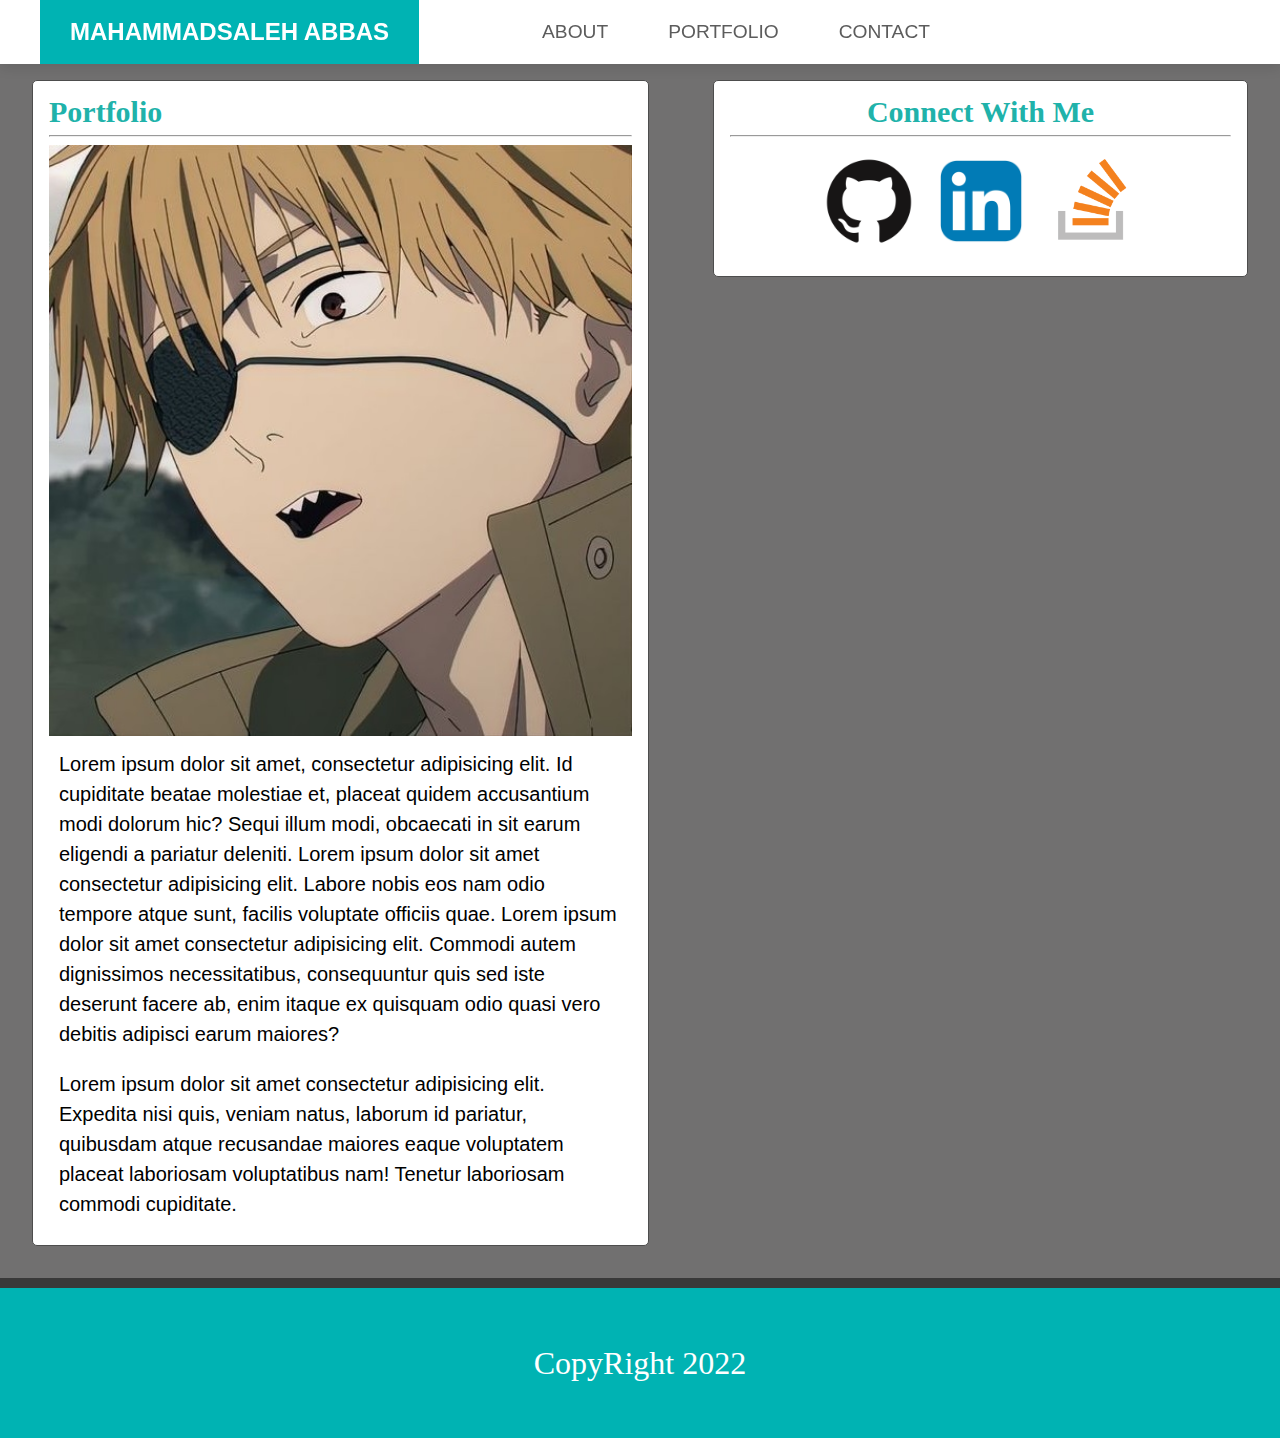
<file: index.html>
<!DOCTYPE html>
<html lang="en">
<head>
    <meta charset="UTF-8">
    <meta http-equiv="X-UA-Compatible" content="IE=edge">
    <meta name="viewport" content="width=device-width, initial-scale=1.0">
    <title>Document</title>
    <link rel="stylesheet" href="Assets/css/reset.css">
    <link rel="stylesheet" href="Assets/css/style.css">
    <link rel="stylesheet" href="Assets/css/grid.css">
   
    
</head>
<body>
    <header>
        <div class="brand"><a href="./index.html"> MAHAMMADSALEH ABBAS</a></div>
        <nav>
            <ul>
                <li><a href="./index.html">ABOUT</a></li>
                <li><a href="./portfolio.html">PORTFOLIO</a></li>
                <li><a href="./contact.html">CONTACT</a></li>
            </ul>
        </nav>
        
    </header>
    <div class="main">
        <div class="card col-6">
            <h1>Portfolio</h1>
            <hr>
             <div class="row">
                <img class="col-6" src="Assets/images/Denji-Icon-PFP-1.jpg" alt="">
                <p class="col-6">Lorem ipsum dolor sit amet, consectetur adipisicing elit. Id cupiditate beatae molestiae et, placeat quidem accusantium modi dolorum hic? Sequi illum modi, obcaecati in sit earum eligendi a pariatur deleniti. Lorem ipsum dolor sit amet consectetur adipisicing elit. Labore nobis eos nam odio tempore atque sunt, facilis voluptate officiis quae. Lorem ipsum dolor sit amet consectetur adipisicing elit. Commodi autem dignissimos necessitatibus, consequuntur quis sed iste deserunt facere ab, enim itaque ex quisquam odio quasi vero debitis adipisci earum maiores?</p>
             </div>
             <p class="col-12">Lorem ipsum dolor sit amet consectetur adipisicing elit. Expedita nisi quis, veniam natus, laborum id pariatur, quibusdam atque recusandae maiores eaque voluptatem placeat laboriosam voluptatibus nam! Tenetur laboriosam commodi cupiditate.</p>
        </div>
        <div class="col-6">
            <div class="card ">
                <h2>Connect With Me</h2>
                <hr>
                <div class="image">
                    <a  href="https://github.com/Mahammadsaleh"><img src="Assets/images/GitHub-Mark.png" alt=""></a>
                    <a   href="https://www.linkedin.com/in/mahammadsaleh-abbas-b02524197/"><img src="Assets/images/li.png" alt=""></a>
                    <a  href="https://stackoverflow.com"><img src="Assets/images/stack.png" alt=""></a>
              
                </div>

            </div>  
        </div>
    </div>
    
    <div id="f"></div>
    <footer>
        CopyRight 2022
    </footer>
</body>
</html>
</file>
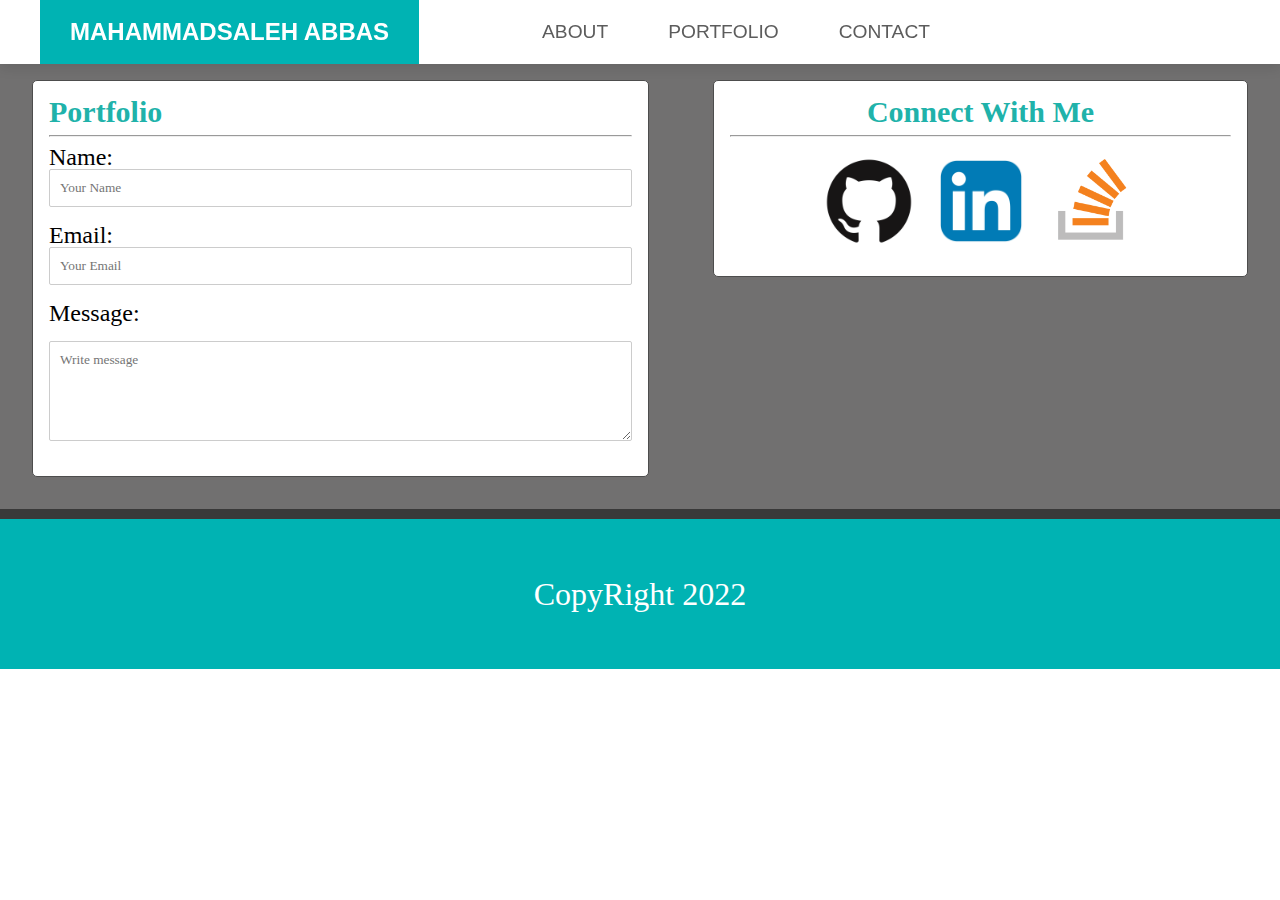
<file: contact.html>
<!DOCTYPE html>
<html lang="en">
<head>
    <meta charset="UTF-8">
    <meta http-equiv="X-UA-Compatible" content="IE=edge">
    <meta name="viewport" content="width=device-width, initial-scale=1.0">
    <title>Document</title>
    <link rel="stylesheet" href="Assets/css/reset.css">
    <link rel="stylesheet" href="Assets/css/style.css">
    <link rel="stylesheet" href="Assets/css/grid.css">

    
</head>
<body>
    <header>
        <div class="brand"><a href="./index.html"> MAHAMMADSALEH ABBAS</a></div>
        <nav>
            <ul>
                <li><a href="./index.html">ABOUT</a></li>
                <li><a href="./portfolio.html">PORTFOLIO</a></li>
                <li><a href="./contact.html">CONTACT</a></li>
            </ul>
        </nav>
        
    </header>
 
    <div class="main">
        <div class="card col-6">
          <h1>Portfolio</h1>
          <hr>
          <div class="row">
          <label for="name">Name:</label>
          <input class="col-12" placeholder="Your Name" type="text" id="name" name="name"><br><br>
          <label for="Email">Email:</label>
          <input class="col-12" placeholder="Your Email" type="text" id="Email" name="Email"><br><br>
          <label for="text">Message:</label><br><br>
        
          <textarea class="col-12" placeholder="Write message" type="text"></textarea><br><br>
        </div>

        </div>
        <div class="col-6">
            <div class="card ">
                <h2>Connect With Me</h2>
                <hr>
                <div class="image">
                  <a  href="https://github.com/Mahammadsaleh"><img src="Assets/images/GitHub-Mark.png" alt=""></a>
                  <a   href="https://www.linkedin.com/in/mahammadsaleh-abbas-b02524197/"><img src="Assets/images/li.png" alt=""></a>
                  <a  href="https://stackoverflow.com"><img src="Assets/images/stack.png" alt=""></a>
            
                </div>
   
            </div>  
         </div>
   
      
    </div>

  <div id="f"></div>
  <footer>
    CopyRight 2022
  </footer>
</body>
</html>
</file>
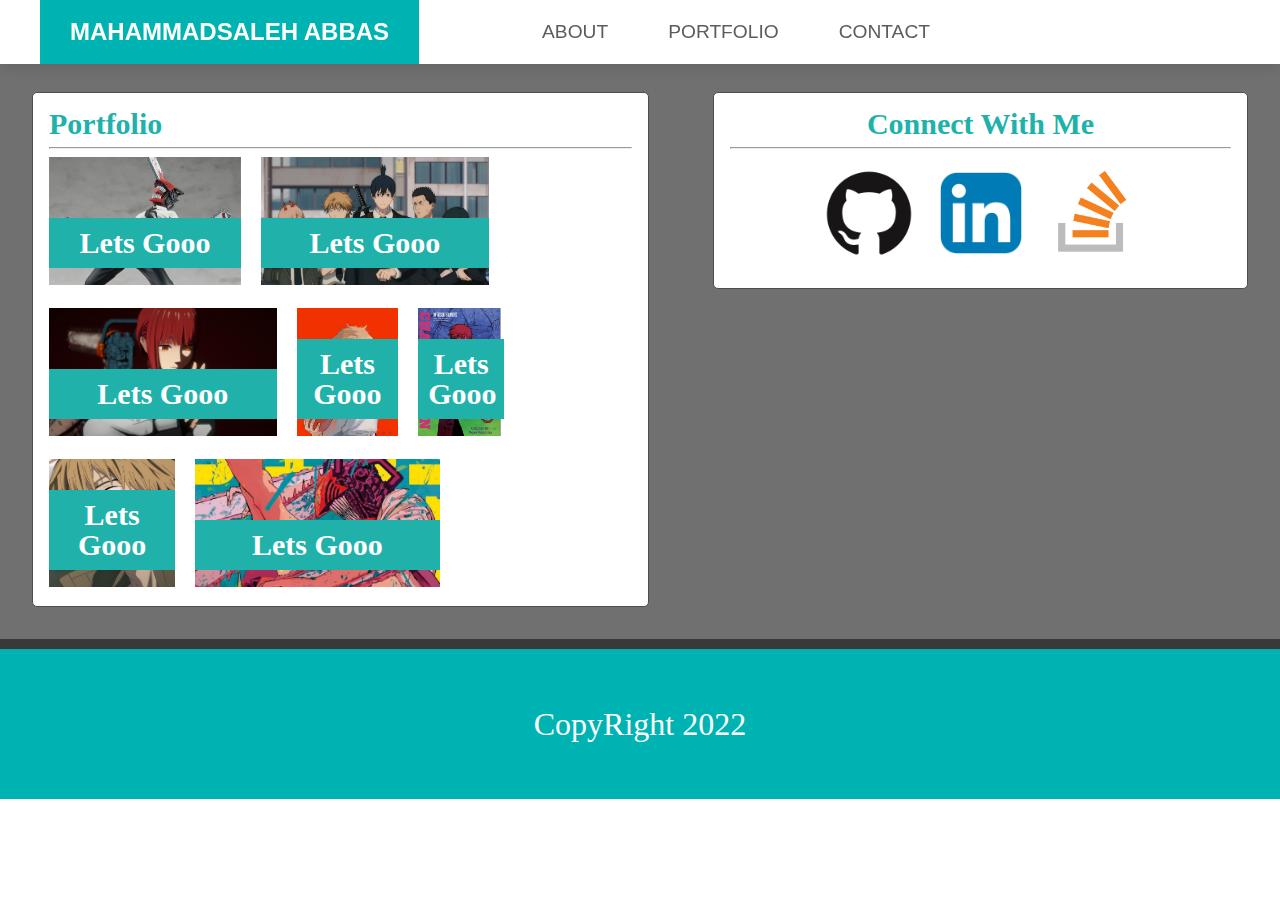
<file: portfolio.html>
<!DOCTYPE html>
<html lang="en">
<head>
    <meta charset="UTF-8">
    <meta http-equiv="X-UA-Compatible" content="IE=edge">
    <meta name="viewport" content="width=device-width, initial-scale=1.0">
    <title>Document</title>
    <link rel="stylesheet" href="Assets/css/reset.css">
    <link rel="stylesheet" href="Assets/css/style.css">
    <link rel="stylesheet" href="Assets/css/portfolio.css">
    <link rel="stylesheet" href="Assets/css/grid.css">
</head>
<body>
    <header>
        <div class="brand"><a href="./index.html"> MAHAMMADSALEH ABBAS</a></div>
        <nav>
            <ul>
                <li><a href="./index.html">ABOUT</a></li>
                <li><a href="./portfolio.html">PORTFOLIO</a></li>
                <li><a href="./contact.html">CONTACT</a></li>
            </ul>
        </nav>
        
    </header>
    <div class="main">
        <div class="card col-6">
            <h1>Portfolio</h1>
            <hr>
            <div class="portfolio_images">
                <div class="portfolio_images_image"><img src="Assets/images/ch1.jpg" alt=""><h3>Lets Gooo</h2></div>
                    <div class="portfolio_images_image"><img src="Assets/images/ch3.jpg" alt=""><h3>Lets Gooo</h2></div>
                    <div class="portfolio_images_image"><img src="Assets/images/ch4.jpeg" alt=""><h3>Lets Gooo</h2></div>
                    <div class="portfolio_images_image"><img src="Assets/images/ch5.jpg" alt=""><h3>Lets Gooo</h2></div>
                    <div class="portfolio_images_image"><img src="Assets/images/ch6.jpg" alt=""><h3>Lets Gooo</h2></div>
                    <div class="portfolio_images_image"><img src="Assets/images/Denji-Icon-PFP-1.jpg" alt=""><h3>Lets Gooo</h2></div>
                    <div class="portfolio_images_image"><img src="Assets/images/chainsaw-man-1267087.jpg" alt=""><h3>Lets Gooo</h2></div>
            </div>
            
             
        </div>
        <div class="col-6">
            <div class="card ">
                <h2>Connect With Me</h2>
                <hr>
                <div class="image">
                    <a  href="https://github.com/Mahammadsaleh"><img src="Assets/images/GitHub-Mark.png" alt=""></a>
                    <a   href="https://www.linkedin.com/in/mahammadsaleh-abbas-b02524197/"><img src="Assets/images/li.png" alt=""></a>
                    <a  href="https://stackoverflow.com"><img src="Assets/images/stack.png" alt=""></a>
              
                </div>

            </div>  
        </div>

        
    </div>
    <div id="f"></div>
    <footer>
        CopyRight 2022
    </footer>
</body>
</html>
</file>
<file: Assets/css/style.css>
*{
    font-family: 'Lucida Sans', 'Lucida Sans Regular';
    margin: 0;
    padding: 0;
    box-sizing: border-box;
}
header{
    z-index: 1;
    position: fixed;
    top: 0;
    width:100%;
    background-color: rgb(255, 255, 255);
    display: flex;
    align-items: center;
    justify-content: space-between;
    box-shadow: rgba(0, 0, 0, 0.1) 0px 4px 12px;

}
.brand{
    padding: 20px 30px;
    background-color: rgb(0, 179, 179);
    margin-left: 40px;
    font-weight: 900;
}
.brand a{
    text-decoration: none;
   
    font-size: 1.5rem;
    font-weight: 600;
    color: white;
    font-family: 'Segoe UI', Tahoma, Verdana, sans-serif;
}
ul {
    display: flex;
    flex-wrap: wrap;
    margin-right: 20rem;
}
li{
    list-style-type: none;
    /* margin-left: 3rem; */
 

}
li a{
    font-family: 'Segoe UI', Tahoma, Verdana, sans-serif;
    text-decoration: none;
    font-size: 1.2rem;
    color: rgb(92, 92, 92);
    font-weight: 500;
    padding: 20px 30px 20px 30px;
}
li a:hover{
    color: rgb(253, 253, 253);
    background-color: lightseagreen;


}
.main{

    display: flex;
    margin-top: 3rem;
    background-color: rgb(113, 112, 112);
    
}
.card{
    border: 1px rgb(77, 77, 77) solid;
    border-radius: 5px;
    margin: 2rem;
    padding: 1rem;
    background-color: white;
}

hr{
    display: block;
    unicode-bidi: isolate;
    margin-block-start: 0.5em;
    margin-block-end: 0.5em;
    margin-inline-start: auto;
    margin-inline-end: auto;
    overflow: hidden;
    border-style: inset;
    border-width: 1px;
}
h1,h2,h3{
    color: lightseagreen;
    font-size: 30px;
    font-weight: 700;

    padding: 0 auto;
}
div h2{
    display: flex;
    justify-content: center;
}
p{
    font-family: 'Segoe UI', Tahoma, Verdana, sans-serif;
    line-height: 1.5;
    font-size: 20px;
    padding: 10px;
}

.image{
    display: flex;
    flex-wrap: wrap;
    justify-content: center;}
.image img{
    width: auto;
    height: 7rem;
}
#f{
    background-color: rgb(57, 57, 57);
    height: 10px;
    
}
footer{
    font-size: 2rem;
    background-color: rgb(0, 179, 179);
    color: white;
    width: 100%;
    height: 150px;
    bottom: 0;
    display: flex;
    justify-content: center;
    align-items: center;
}
label{
    font-size: 1.5rem;
}
input{
    border: 1px solid #ccc;
    border-radius: 2px;
    width: auto;
    padding: 10px;
}
textarea{
    padding: 10px;
    border: 1px solid #ccc;
    border-radius: 2px;
    height: 100px;
  
}

@media (max-width:992px){
    ul{
        gap: 10px;
    }
    li a{
        padding: 0px;
    }


}
@media(max-width:768px){
    
    .main{
        display: block;
        margin-top: 5rem;
    }
    .card{
        margin: 0px;
    }
    .brand{
        margin-left: 0;
    }
    header{
        display: block;
    }

}
</file>
<file: Assets/css/grid.css>
.col-1 {width: 8.33%;}
.col-2 {width: 16.66%;}
.col-3 {width: 25%;}
.col-4 {width: 33.33%;}
.col-5 {width: 41.66%;}
.col-6 {width: 50%;}
.col-7 {width: 58.33%;}
.col-8 {width: 66.66%;}
.col-9 {width: 75%;}
.col-10 {width: 83.33%;}
.col-11 {width: 91.66%;}
.col-12 {width: 100%;}
.row{
    display: flex;
    flex-wrap: wrap;
}
.container{
    display: flex;
    flex-direction: row;
    flex-wrap: wrap;
    gap: 1rem;

}

@media (min-width:1400px){
    .col-xxl-1 {width: 8.33%;}
    .col-xxl-2 {width: 16.66%;}
    .col-xxl-3 {width: 25%;}
    .col-xxl-4 {width: 33.33%;}
    .col-xxl-5 {width: 41.66%;}
    .col-xxl-6 {width: 50%;}
    .col-xxl-7 {width: 58.33%;}
    .col-xxl-8 {width: 66.66%;}
    .col-xxl-9 {width: 75%;}
    .col-xxl-10 {width: 83.33%;}
    .col-xxl-11 {width: 91.66%;}
    .col-xxl-12 {width: 100%;}
}
@media (min-width:1200px) and (max-width:1400px){

    .col-xl-1 {width: 8.33%;}
    .col-xl-2 {width: 16.66%;}
    .col-xl-3 {width: 25%;}
    .col-xl-4 {width: 33.33%;}
    .col-xl-5 {width: 41.66%;}
    .col-xl-6 {width: 50%;}
    .col-xl-7 {width: 58.33%;}
    .col-xl-8 {width: 66.66%;}
    .col-xl-9 {width: 75%;}
    .col-xl-10 {width: 83.33%;}
    .col-xl-11 {width: 91.66%;}
    .col-xl-12 {width: 100%;}

}
@media (min-width:992px) and (max-width:1200px){
    .col-lg-1 {width: 8.33%;}
    .col-lg-2 {width: 16.66%;}
    .col-lg-3 {width: 25%;}
    .col-lg-4 {width: 33.33%;}
    .col-lg-5 {width: 41.66%;}
    .col-lg-6 {width: 50%;}
    .col-lg-7 {width: 58.33%;}
    .col-lg-8 {width: 66.66%;}
    .col-lg-9 {width: 75%;}
    .col-lg-10 {width: 83.33%;}
    .col-lg-11 {width: 91.66%;}
    .col-lg-12 {width: 100%;}

}
@media (min-width:768px) and (max-width:992px){
    .col-md-1 {width: 8.33%;}
    .col-md-2 {width: 16.66%;}
    .col-md-3 {width: 25%;}
    .col-md-4 {width: 33.33%;}
    .col-md-5 {width: 41.66%;}
    .col-md-6 {width: 50%;}
    .col-md-7 {width: 58.33%;}
    .col-md-8 {width: 66.66%;}
    .col-md-9 {width: 75%;}
    .col-md-10 {width: 83.33%;}
    .col-md-11 {width: 91.66%;}
    .col-md-12 {width: 100%;}

}
@media (min-width:576px) and (max-width:768px){
    .col-sm-1 {width: 8.33%;}
    .col-sm-2 {width: 16.66%;}
    .col-sm-3 {width: 25%;}
    .col-sm-4 {width: 33.33%;}
    .col-sm-5 {width: 41.66%;}
    .col-sm-6 {width: 50%;}
    .col-sm-7 {width: 58.33%;}
    .col-sm-8 {width: 66.66%;}
    .col-sm-9 {width: 75%;}
    .col-sm-10 {width: 83.33%;}
    .col-sm-11 {width: 91.66%;}
    .col-sm-12 {width: 100%;}


}

@media (max-width:1750px) {
    .row{
        display: block;
    }
   .col-6{width: 100%;}
   


}
</file>
<file: Assets/css/portfolio.css>
.portfolio{
    border: 1px rgb(77, 77, 77) solid;
    border-radius: 5px;
    margin: 40px;
    padding: 30px;

   
    background-color: white;
  

}
.main{

    display: flex;
    margin-top: 60px;

    
    background-color: rgb(113, 112, 112);
    
}

.portfolio_images{
    

    display: flex;
    flex-direction: row;
    flex-wrap: wrap;
    gap: 20px;

     

}
h3{
    position: absolute;
    bottom: 20px;
    padding: 10px;
 
    background-color: lightseagreen;
    color: white;
    width: 100%;
    text-align: center;
}
.portfolio_images_image img{
    position: relative;
    height: 8rem;
    width: auto;


    
}
.portfolio_images_image{
    position: relative;
}
@media(max-width:768px){
   
    .main{
        display: block;
        margin-top: 5rem;
    }
    .card{
        margin: 0px;
    }
}
</file>
